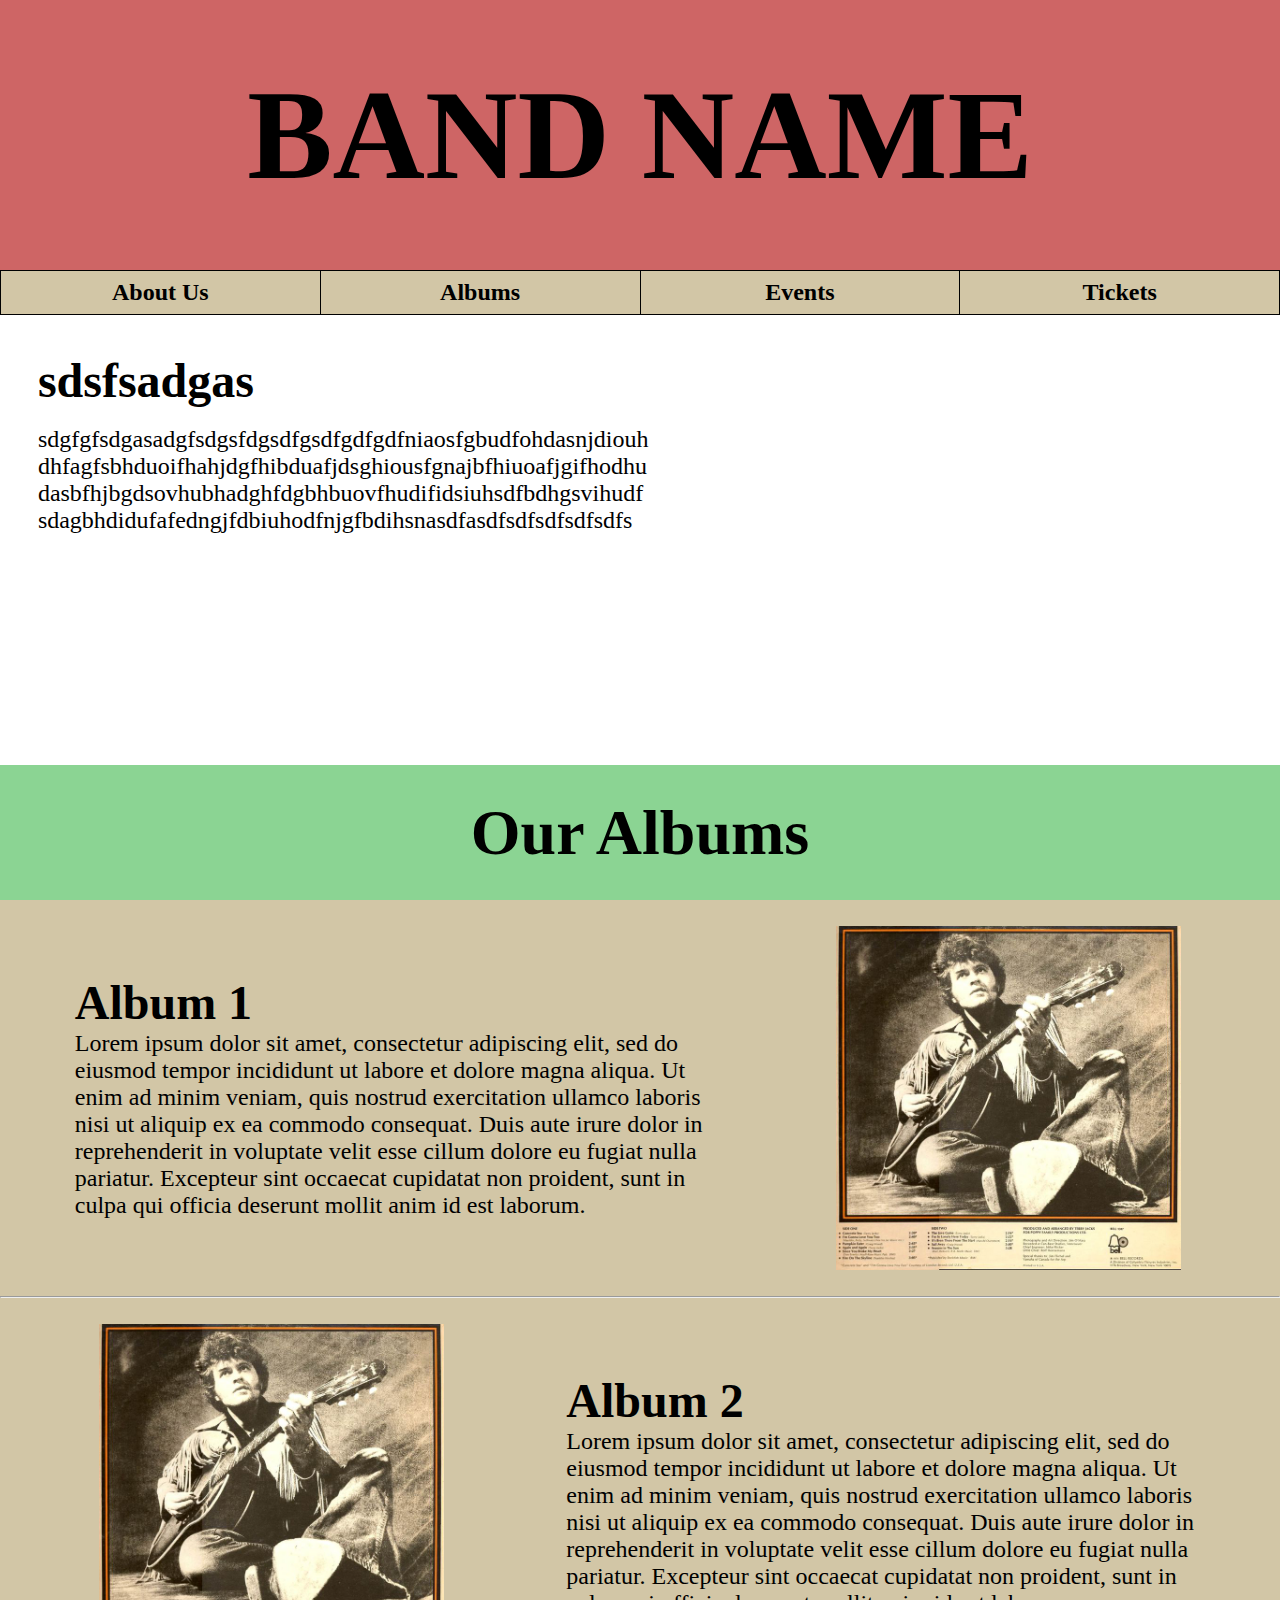
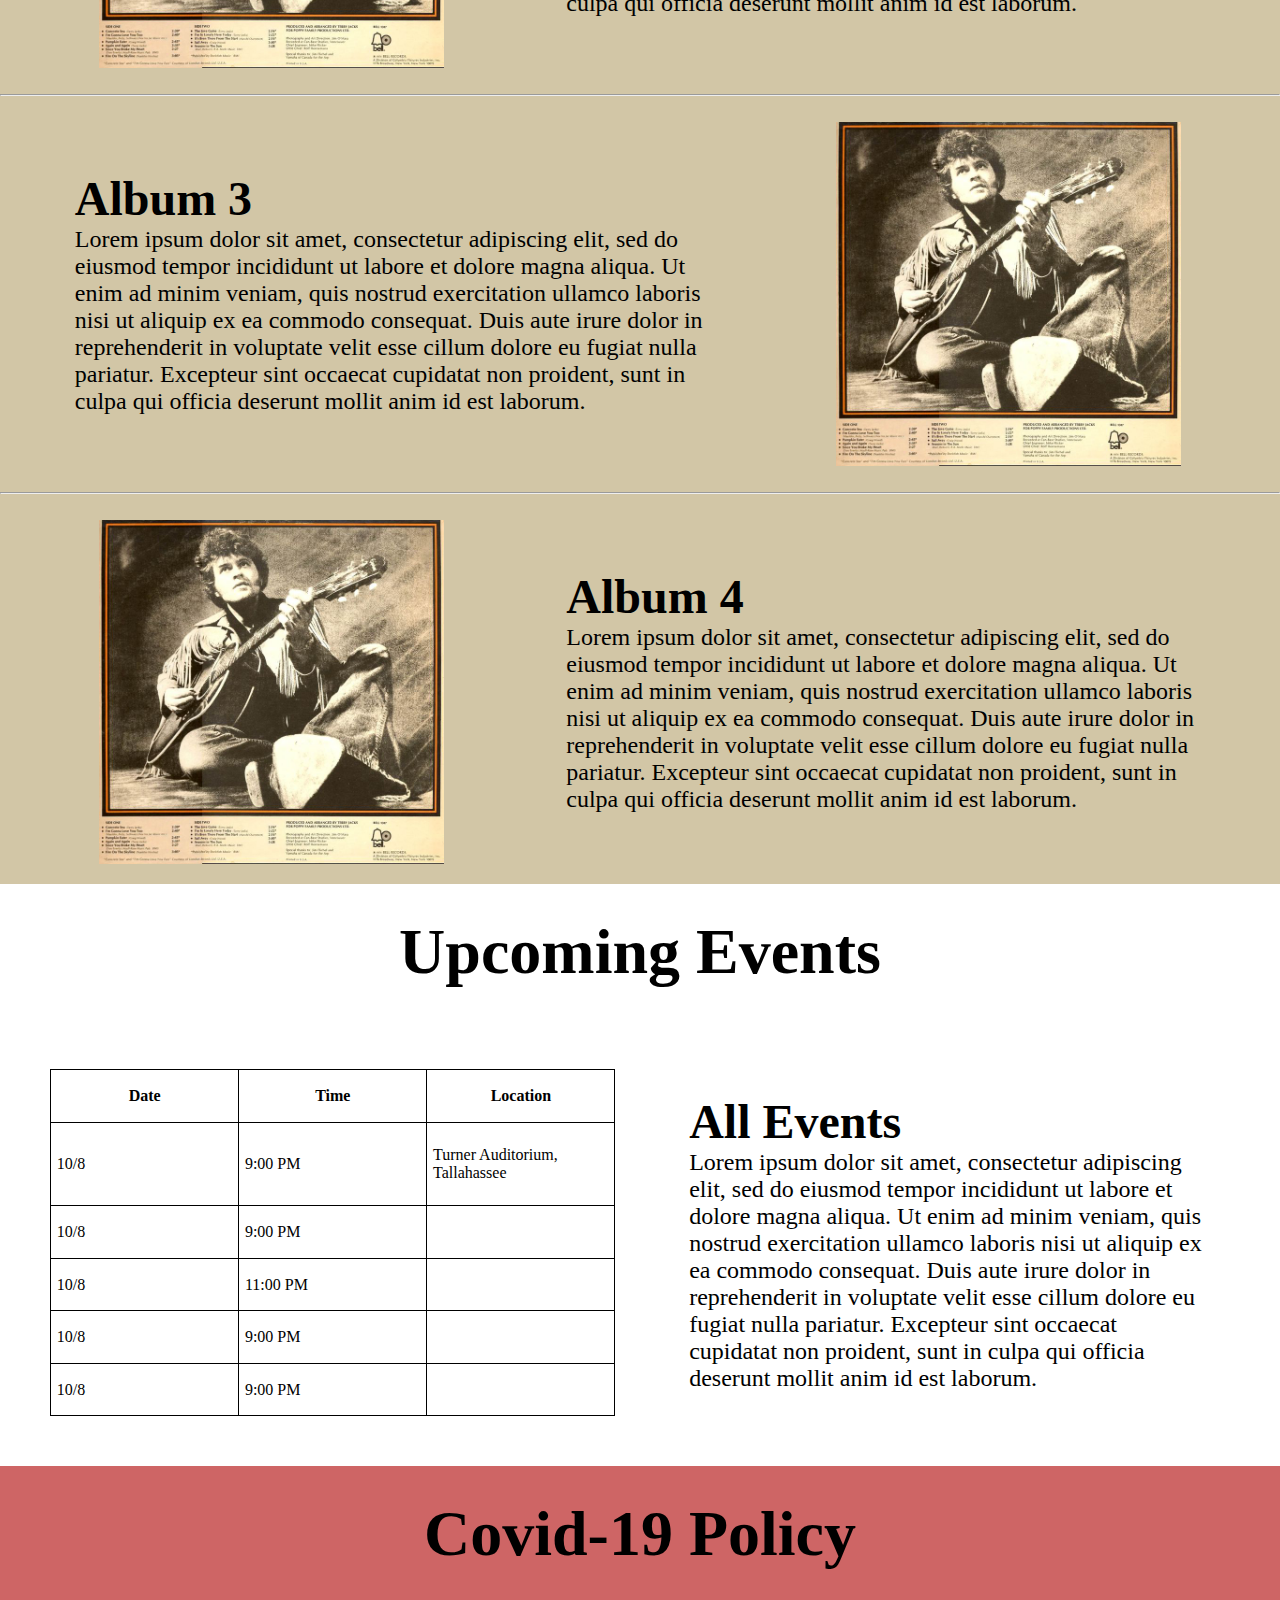
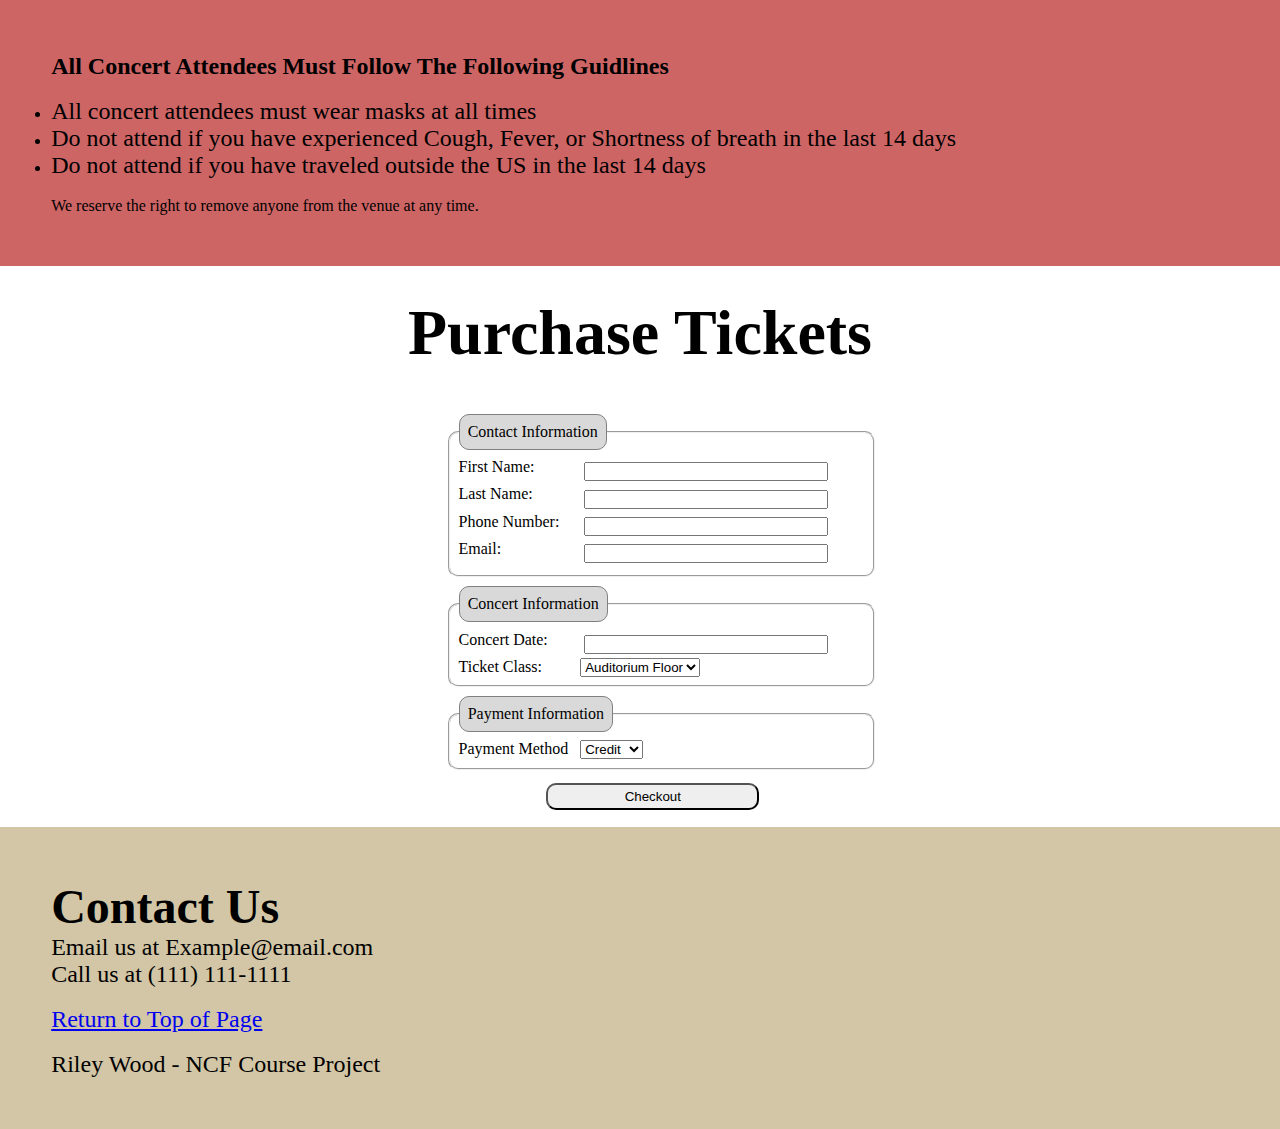
<file: index.html>
<html>
	<head>
		<title>
			PAGE TITLE
		</title>
		<link href="BandWebsiteStyle.css" type="text/css" rel="stylesheet">
	</head>
	<body>
		
		<!--Title-->
			<div id="Top" style="display: flex; background-color:#ce6565; justify-content: center; align-items: center; height: 30%; width: 100%;">
				<h1>BAND NAME</h1>
			</div>
		<!--/Title-->
		<!--NavBar
				<a href="#AboutUs" style="text-decoration: inherit; color: inherit;">
					<div class="menue">
						<h4>About Us</h4>
					</div>
				</a>
				<a href="#Albums" style="text-decoration: inherit; color: inherit;">
					<div class="menue">
						<h4>Albums</h4>
					</div>
				</a>
				<a href="#Events" style="text-decoration: inherit; color: inherit;">
					<div class="menue">
						<h4>Events</h4>
					</div>
				</a>
				<a href="#Tickets" style="text-decoration: inherit; color: inherit;">
					<div class="menue">
					<h4>Tickets</h4>
					</div>
				</a>
		/NavBar-->
			<table class="menueTable" >
				<tr>
					<td class="menueData"><a href="#AboutUs"><h4>About Us</h4></a></td>
					<td class="menueData"><a href="#Albums"><h4>Albums</h4></a></td>
					<td class="menueData"><a href="#Events"><h4>Events</h4></a></td>
					<td class="menueData"><a href="#Tickets"><h4>Tickets</h4></a></td>
				</tr>
			</table>
		<!--About Us-->
			<!--I mad ethis element last and it was the first time I really took a good look at how flexboxes work, I use flexbox properties in plenty of other places throughout this code but this part of the page is the only part where I believe I did them correctly-->
			<div style="display: flex; flex-direction:row; height:50%; padding: 2%">
			<div style="flex-grow: 1; max-width: 50%; margin: 1%;">
				<div>
					<h3>sdsfsadgas</h3>
				</div>
				<br>
				<div>
					<p style="word-wrap:break-word;">[base64]</p>
				</div>
			</div>
			<div style=" max-width: 40%; margin: auto;">
				<iframe width="640" height="360" src="https://www.youtube.com/embed/Uj8-fJ9PDtk" title="YouTube video player" frameborder="0" allow="accelerometer; autoplay; clipboard-write; encrypted-media; gyroscope; picture-in-picture"></iframe>
				<!-- this is the only content I did not write myself. Youtube autogenerated this when I added the viedo-->
			</div>
			</div>	
		<!--/AboutUs-->
		<!--Albums-->
			<div id="Albums" style="display: flex; background-color:#8bd493; justify-content: center; align-items: center; height: 15%; width: 100%;">
				<h2>Our Albums</h2>
			</div>
			<div style="background-color:#d2c6a6; height: 176%; width: 100%;">
				<div class="albumcontainer">
					<div class="textbox" style="width: 60%; height: 100%; justify-content: right;">
						<h3>Album 1</h3>
						<p>Lorem ipsum dolor sit amet, consectetur adipiscing elit, sed do eiusmod tempor incididunt ut labore et dolore magna aliqua. Ut enim ad minim veniam, quis nostrud exercitation ullamco laboris nisi ut aliquip ex ea commodo consequat. Duis aute irure dolor in reprehenderit in voluptate velit esse cillum dolore eu fugiat nulla pariatur. Excepteur sint occaecat cupidatat non proident, sunt in culpa qui officia deserunt mollit anim id est laborum.</p>
					</div>
					<div style=" display: inline-flex; width: 40%; height: 100%;justify-content: center;"><img src="AlbumCover.jpg" height="100%">
					</div>
				</div>
				<hr>
				<div class="albumcontainer">
					<div style=" display: inline-flex; width: 40%; height: 100%; justify-content: center;"><img src="AlbumCover.jpg" height="100%">
					</div>
					<div class="textbox" style="width: 60%; height: 100%; align-items: center; justify-content: center;">
						<h3>Album 2</h3>
						<p>Lorem ipsum dolor sit amet, consectetur adipiscing elit, sed do eiusmod tempor incididunt ut labore et dolore magna aliqua. Ut enim ad minim veniam, quis nostrud exercitation ullamco laboris nisi ut aliquip ex ea commodo consequat. Duis aute irure dolor in reprehenderit in voluptate velit esse cillum dolore eu fugiat nulla pariatur. Excepteur sint occaecat cupidatat non proident, sunt in culpa qui officia deserunt mollit anim id est laborum.</p>
					</div>
				</div>
				<hr>
				<div class="albumcontainer">
					<div class="textbox" style="width: 60%; height: 100%; justify-content: right;">
						<h3>Album 3</h3>
						<p>Lorem ipsum dolor sit amet, consectetur adipiscing elit, sed do eiusmod tempor incididunt ut labore et dolore magna aliqua. Ut enim ad minim veniam, quis nostrud exercitation ullamco laboris nisi ut aliquip ex ea commodo consequat. Duis aute irure dolor in reprehenderit in voluptate velit esse cillum dolore eu fugiat nulla pariatur. Excepteur sint occaecat cupidatat non proident, sunt in culpa qui officia deserunt mollit anim id est laborum.</p>
					</div>
					<div style=" display: inline-flex; width: 40%; height: 100%;justify-content: center;"><img src="AlbumCover.jpg" height="100%">
					</div>
				</div>
				<hr>
				<div class="albumcontainer">
					<div style=" display: inline-flex; width: 40%; height: 100%; justify-content: center;"><img src="AlbumCover.jpg" height="100%">
					</div>
					<div class="textbox" style="width: 60%; height: 100%; align-items: center; justify-content: center;">
						<h3>Album 4</h3>
						<p>Lorem ipsum dolor sit amet, consectetur adipiscing elit, sed do eiusmod tempor incididunt ut labore et dolore magna aliqua. Ut enim ad minim veniam, quis nostrud exercitation ullamco laboris nisi ut aliquip ex ea commodo consequat. Duis aute irure dolor in reprehenderit in voluptate velit esse cillum dolore eu fugiat nulla pariatur. Excepteur sint occaecat cupidatat non proident, sunt in culpa qui officia deserunt mollit anim id est laborum.</p>
					</div>
				</div>
			</div>
		<!--/Albums-->
		<!--UpcomingEvents-->
			<div id="Events" style="display: flex; justify-content: center; align-items: center; height: 15%; width: 100%;">
				<h2>Upcoming Events</h2>
			</div>
			<div style="display: flex; margin: 2%;">
				<span style=" display: inline-flex; width: 50%;  justify-content: center; padding: 2%;">
					<table class="concertTable">
						<tr>
							<th class="concertData">Date</th>
							<th class="concertData">Time</th>
							<th class="concertData">Location</th>
						</tr>
						<tr>
							<td>10/8</td>
							<td>9:00 PM</td>
							<td>Turner Auditorium, Tallahassee</td>
						</tr>
						<tr>
							<td>10/8</td>
							<td>9:00 PM</td>
							<td></td>
						</tr>
						<tr>
							<td>10/8</td>
							<td>11:00 PM</td>
							<td></td>
						</tr>
						<tr>
							<td>10/8</td>
							<td>9:00 PM</td>
							<td></td>
						</tr>
						<tr>
							<td>10/8</td>
							<td>9:00 PM</td>
							<td></td>
						</tr>
					</table>
				</span>
				<span class="textbox" style="max-width: 50%;">
					<h3>All Events</h3>
					<p>Lorem ipsum dolor sit amet, consectetur adipiscing elit, sed do eiusmod tempor incididunt ut labore et dolore magna aliqua. Ut enim ad minim veniam, quis nostrud exercitation ullamco laboris nisi ut aliquip ex ea commodo consequat. Duis aute irure dolor in reprehenderit in voluptate velit esse cillum dolore eu fugiat nulla pariatur. Excepteur sint occaecat cupidatat non proident, sunt in culpa qui officia deserunt mollit anim id est laborum.</p>
				</span>
			</div>
			<div style="display: flex; background-color: #ce6565; height: 15%; justify-content: center; align-items: center;">
				<h2>Covid-19 Policy</h2>
			</div>
			<div class="textbox" style="background-color: #ce6565; width: 100%;">
				<h4 style="text-transform: capitalize;">All concert attendees must follow the following guidlines</h4>
				<br />
				<ul>
					<li><p>All concert attendees must wear masks at all times</p></li>
					<li><p>Do not attend if you have experienced Cough, Fever, or Shortness of breath in the last 14 days</p></li>
					<li><p>Do not attend if you have traveled outside the US in the last 14 days</p></li>
				</ul>
				<br />
				<p style="font-size: 1em;">We reserve the right to remove anyone from the venue at any time.</p>
			</div>
		<!--/UpcomingEvents-->
		<!--Ticket Selection-->
			<div id="Tickets">
				<div style="display: flex; justify-content: center; align-items: center; height: 15%;">
					<h2>Purchase Tickets</h2>
				</div>
				<form>
				<div style="margin: 3%; width: 100%;">
				<div style=" width: 100%; margin: 2%;">
					<fieldset>
						<legend>Contact Information</legend>
						<label for="fname" class="formLabel">First Name:</label>
						<input type="text" name="fname">
						<label for="lname" class="formLabel">Last Name:</label>
						<input type="text" name="lname">
						<label for="phone#" class="formLabel">Phone Number:</label>
						<input type="Phone" name="phone#">
						<label for="Email" class="formLabel">Email:</label>
						<input type="text" name="Email:">
					</fieldset>
				</div>
				<div style="width: 100%; margin: 2%;">
				<fieldset>
						<legend>Concert Information</legend>
						<label for="CDate" class="formLabel">Concert Date:</label>
						<input type="text" name="CDate">
						<label for="TClass" class="formLabel">Ticket Class:</label>
						<select name="TClass">
							<option value="auditoriumFloor">Auditorium Floor</option>
							<option value="firstTier">First Floor</option>
							<option value="balcony">Balcony</option>
						</select>
					</fieldset>
				</div>
				<div style="width: 100%; margin: 2%;">
				<fieldset>
						<legend>Payment Information</legend>
						<label for="ptype" class="formLabel">Payment Method</label>
						<select name="PType">
							<option value="auditoriumFloor">Credit</option>
							<option value="firstTier">Debit</option>
							<option value="balcony">Paypal</option>
						</select>
					</fieldset>
				</div>
				<input type="submit" value="Checkout" class="Submit">
			</div>
			</form>
			</div>
		<!--/ticket Selection-->
		<!--Footer-->
			<div style="background-color: #d2c6a6; width: 100%;" class="textbox">
				<h3>Contact Us</h3>
					<p>Email us at <a mailto:"example@emai.com">Example@email.com</a></p>
					<p>Call us at (111) 111-1111</p>
					<br />
					<p><a href="#top">Return to Top of Page</a></p>
					<br />
					<p>Riley Wood - NCF Course Project</p>
			</div>
		<!--/Footer-->
	</body>
</html>
</file>
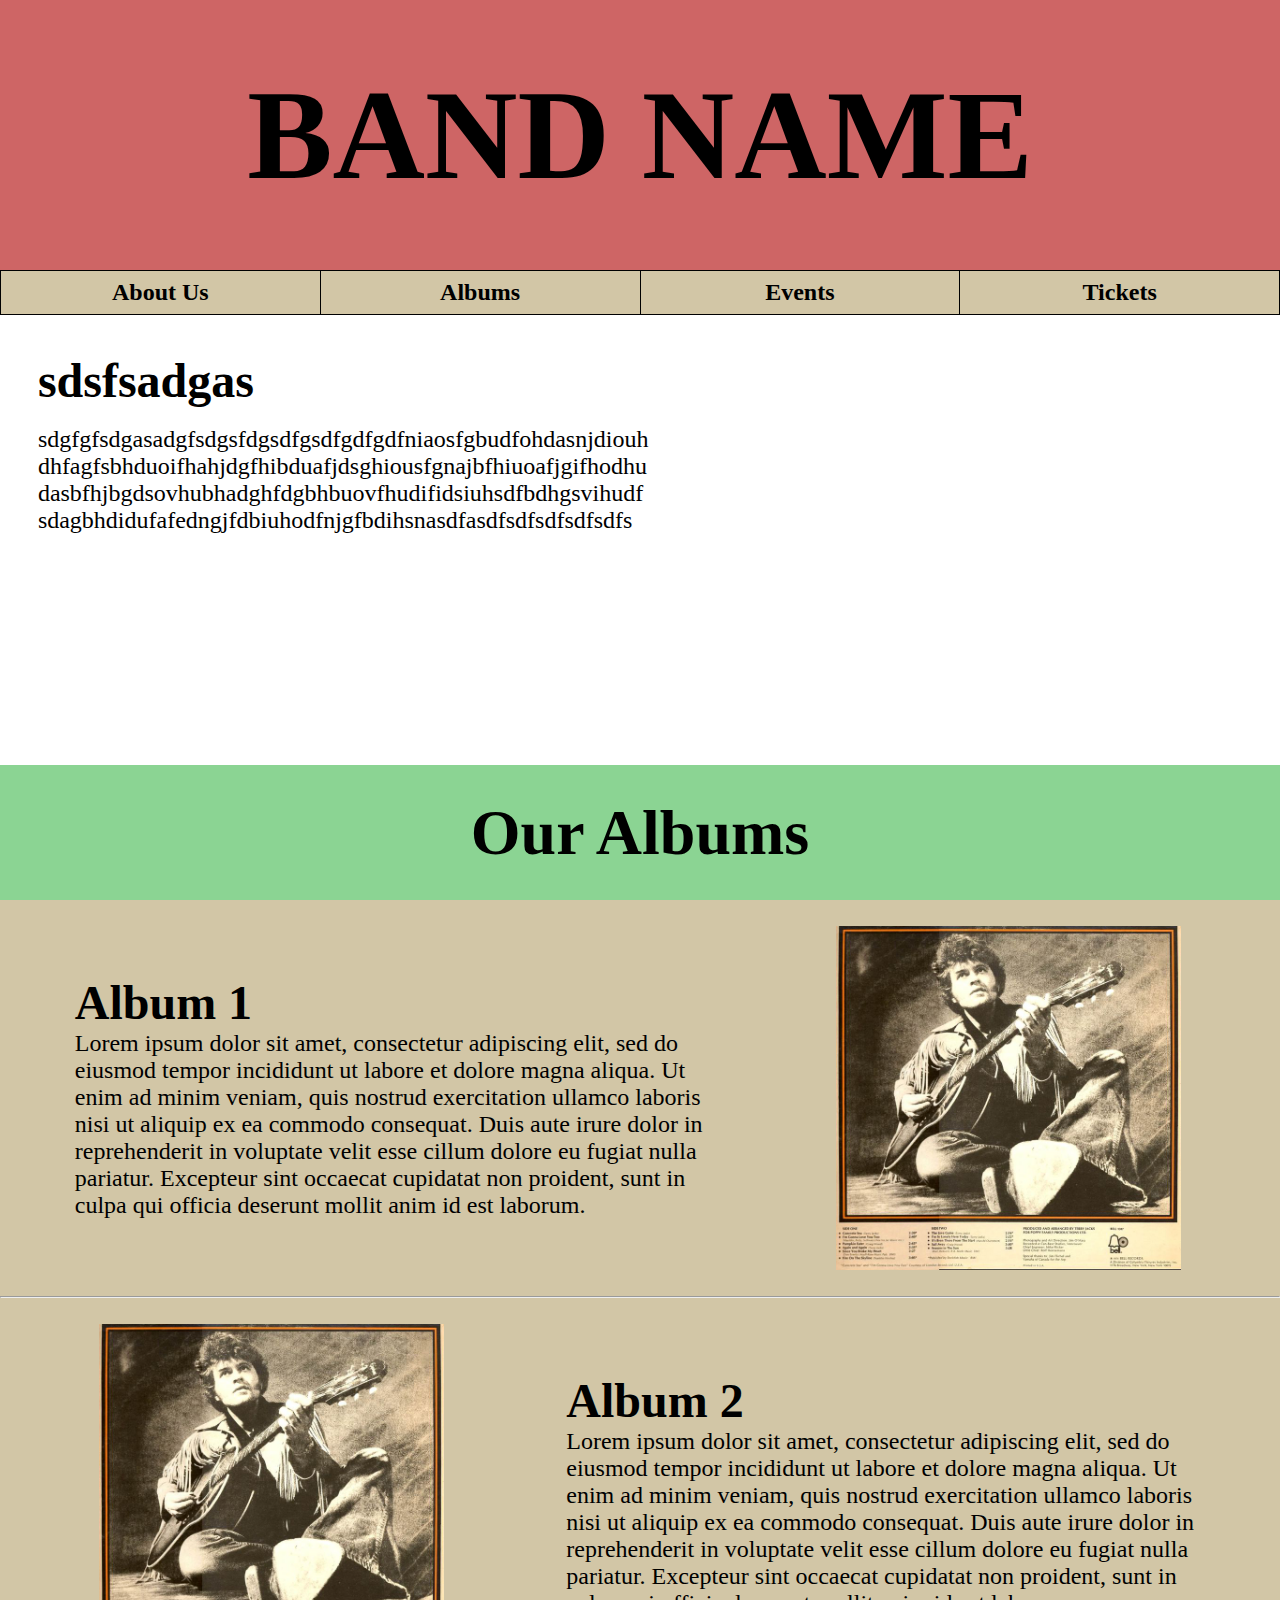
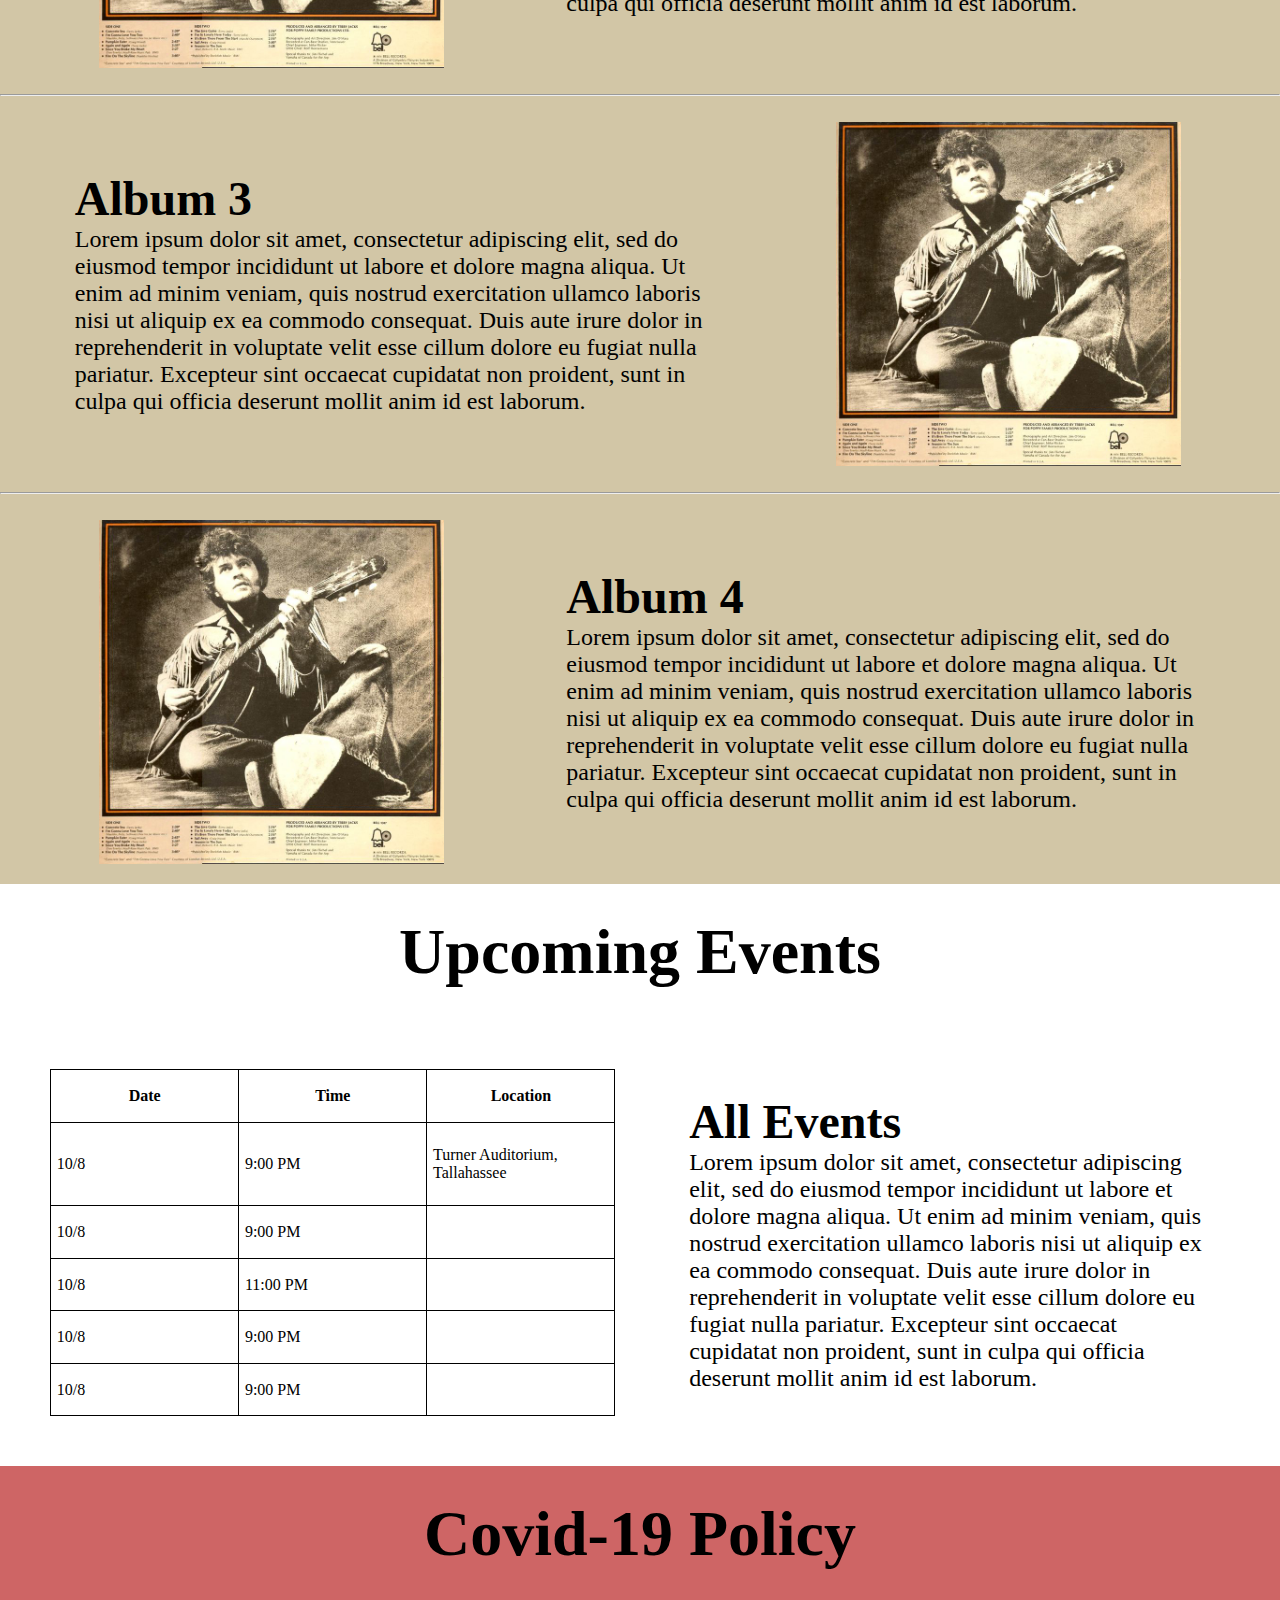
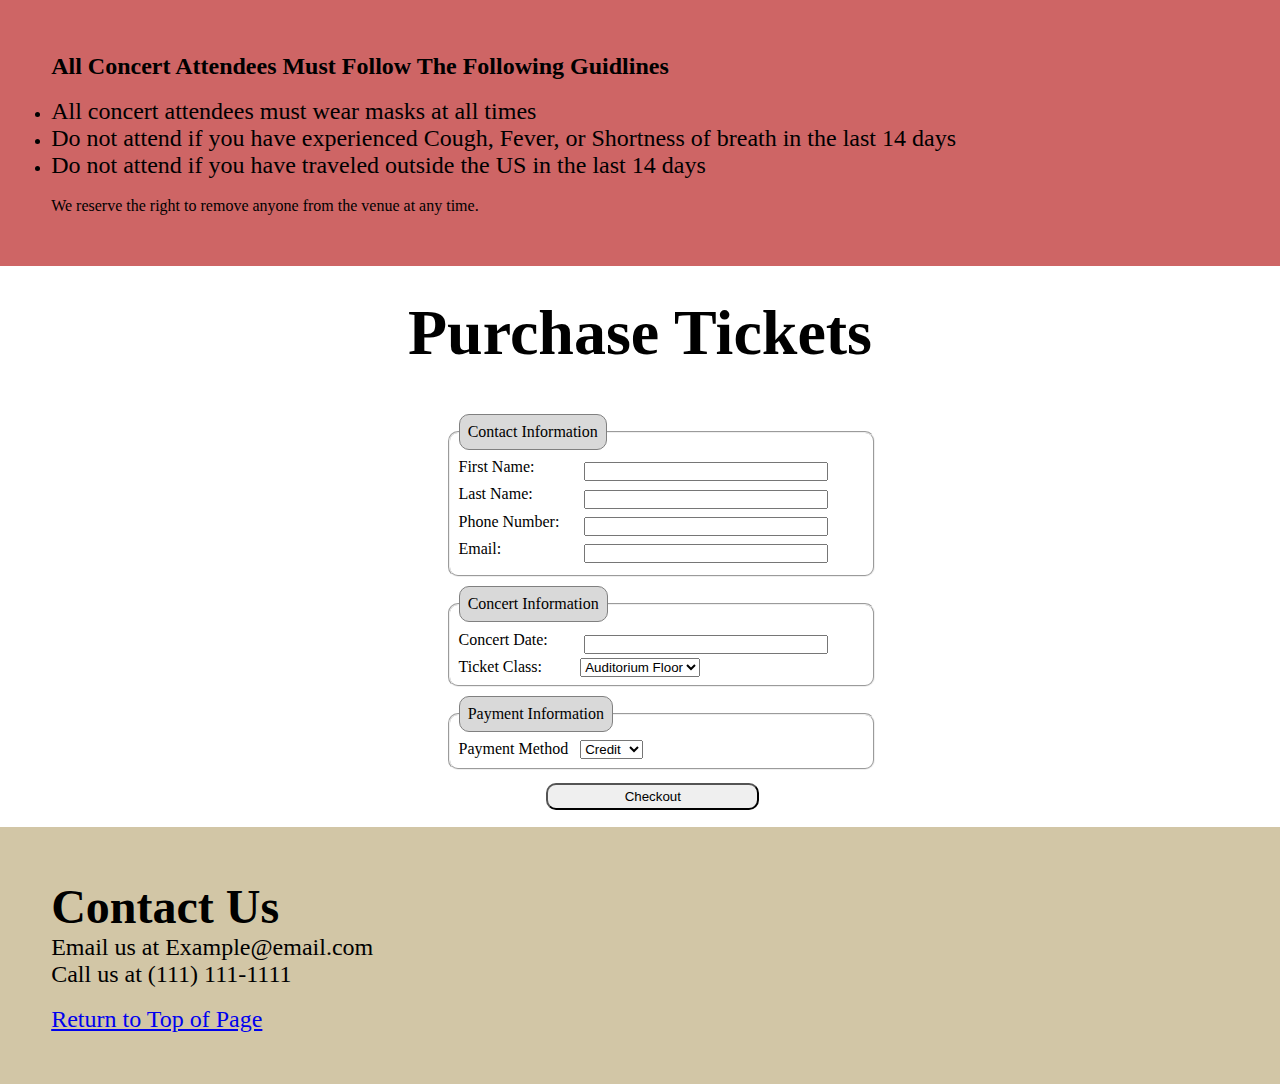
<file: index.html.html>
<html>
	<head>
		<title>
			PAGE TITLE
		</title>
		<link href="BandWebsiteStyle.css" type="text/css" rel="stylesheet">
	</head>
	<body>
		
		<!--Title-->
			<div id="Top" style="display: flex; background-color:#ce6565; justify-content: center; align-items: center; height: 30%; width: 100%;">
				<h1>BAND NAME</h1>
			</div>
		<!--/Title-->
		<!--NavBar
				<a href="#AboutUs" style="text-decoration: inherit; color: inherit;">
					<div class="menue">
						<h4>About Us</h4>
					</div>
				</a>
				<a href="#Albums" style="text-decoration: inherit; color: inherit;">
					<div class="menue">
						<h4>Albums</h4>
					</div>
				</a>
				<a href="#Events" style="text-decoration: inherit; color: inherit;">
					<div class="menue">
						<h4>Events</h4>
					</div>
				</a>
				<a href="#Tickets" style="text-decoration: inherit; color: inherit;">
					<div class="menue">
					<h4>Tickets</h4>
					</div>
				</a>
		/NavBar-->
			<table class="menueTable" >
				<tr>
					<td class="menueData"><a href="#AboutUs"><h4>About Us</h4></a></td>
					<td class="menueData"><a href="#Albums"><h4>Albums</h4></a></td>
					<td class="menueData"><a href="#Events"><h4>Events</h4></a></td>
					<td class="menueData"><a href="#Tickets"><h4>Tickets</h4></a></td>
				</tr>
			</table>
		<!--About Us-->
			<!--I mad ethis element last and it was the first time I really took a good look at how flexboxes work, I use flexbox properties in plenty of other places throughout this code but this part of the page is the only part where I believe I did them correctly-->
			<div style="display: flex; flex-direction:row; height:50%; padding: 2%">
			<div style="flex-grow: 1; max-width: 50%; margin: 1%;">
				<div>
					<h3>sdsfsadgas</h3>
				</div>
				<br>
				<div>
					<p style="word-wrap:break-word;">[base64]</p>
				</div>
			</div>
			<div style=" max-width: 40%; margin: auto;">
				<iframe width="640" height="360" src="https://www.youtube.com/embed/Uj8-fJ9PDtk" title="YouTube video player" frameborder="0" allow="accelerometer; autoplay; clipboard-write; encrypted-media; gyroscope; picture-in-picture"></iframe>
				<!-- this is the only content I did not write myself. Youtube autogenerated this when I added the viedo-->
			</div>
			</div>	
		<!--/AboutUs-->
		<!--Albums-->
			<div id="Albums" style="display: flex; background-color:#8bd493; justify-content: center; align-items: center; height: 15%; width: 100%;">
				<h2>Our Albums</h2>
			</div>
			<div style="background-color:#d2c6a6; height: 176%; width: 100%;">
				<div class="albumcontainer">
					<div class="textbox" style="width: 60%; height: 100%; justify-content: right;">
						<h3>Album 1</h3>
						<p>Lorem ipsum dolor sit amet, consectetur adipiscing elit, sed do eiusmod tempor incididunt ut labore et dolore magna aliqua. Ut enim ad minim veniam, quis nostrud exercitation ullamco laboris nisi ut aliquip ex ea commodo consequat. Duis aute irure dolor in reprehenderit in voluptate velit esse cillum dolore eu fugiat nulla pariatur. Excepteur sint occaecat cupidatat non proident, sunt in culpa qui officia deserunt mollit anim id est laborum.</p>
					</div>
					<div style=" display: inline-flex; width: 40%; height: 100%;justify-content: center;"><img src="AlbumCover.jpg" height="100%">
					</div>
				</div>
				<hr>
				<div class="albumcontainer">
					<div style=" display: inline-flex; width: 40%; height: 100%; justify-content: center;"><img src="AlbumCover.jpg" height="100%">
					</div>
					<div class="textbox" style="width: 60%; height: 100%; align-items: center; justify-content: center;">
						<h3>Album 2</h3>
						<p>Lorem ipsum dolor sit amet, consectetur adipiscing elit, sed do eiusmod tempor incididunt ut labore et dolore magna aliqua. Ut enim ad minim veniam, quis nostrud exercitation ullamco laboris nisi ut aliquip ex ea commodo consequat. Duis aute irure dolor in reprehenderit in voluptate velit esse cillum dolore eu fugiat nulla pariatur. Excepteur sint occaecat cupidatat non proident, sunt in culpa qui officia deserunt mollit anim id est laborum.</p>
					</div>
				</div>
				<hr>
				<div class="albumcontainer">
					<div class="textbox" style="width: 60%; height: 100%; justify-content: right;">
						<h3>Album 3</h3>
						<p>Lorem ipsum dolor sit amet, consectetur adipiscing elit, sed do eiusmod tempor incididunt ut labore et dolore magna aliqua. Ut enim ad minim veniam, quis nostrud exercitation ullamco laboris nisi ut aliquip ex ea commodo consequat. Duis aute irure dolor in reprehenderit in voluptate velit esse cillum dolore eu fugiat nulla pariatur. Excepteur sint occaecat cupidatat non proident, sunt in culpa qui officia deserunt mollit anim id est laborum.</p>
					</div>
					<div style=" display: inline-flex; width: 40%; height: 100%;justify-content: center;"><img src="AlbumCover.jpg" height="100%">
					</div>
				</div>
				<hr>
				<div class="albumcontainer">
					<div style=" display: inline-flex; width: 40%; height: 100%; justify-content: center;"><img src="AlbumCover.jpg" height="100%">
					</div>
					<div class="textbox" style="width: 60%; height: 100%; align-items: center; justify-content: center;">
						<h3>Album 4</h3>
						<p>Lorem ipsum dolor sit amet, consectetur adipiscing elit, sed do eiusmod tempor incididunt ut labore et dolore magna aliqua. Ut enim ad minim veniam, quis nostrud exercitation ullamco laboris nisi ut aliquip ex ea commodo consequat. Duis aute irure dolor in reprehenderit in voluptate velit esse cillum dolore eu fugiat nulla pariatur. Excepteur sint occaecat cupidatat non proident, sunt in culpa qui officia deserunt mollit anim id est laborum.</p>
					</div>
				</div>
			</div>
		<!--/Albums-->
		<!--UpcomingEvents-->
			<div id="Events" style="display: flex; justify-content: center; align-items: center; height: 15%; width: 100%;">
				<h2>Upcoming Events</h2>
			</div>
			<div style="display: flex; margin: 2%;">
				<span style=" display: inline-flex; width: 50%;  justify-content: center; padding: 2%;">
					<table class="concertTable">
						<tr>
							<th class="concertData">Date</th>
							<th class="concertData">Time</th>
							<th class="concertData">Location</th>
						</tr>
						<tr>
							<td>10/8</td>
							<td>9:00 PM</td>
							<td>Turner Auditorium, Tallahassee</td>
						</tr>
						<tr>
							<td>10/8</td>
							<td>9:00 PM</td>
							<td></td>
						</tr>
						<tr>
							<td>10/8</td>
							<td>11:00 PM</td>
							<td></td>
						</tr>
						<tr>
							<td>10/8</td>
							<td>9:00 PM</td>
							<td></td>
						</tr>
						<tr>
							<td>10/8</td>
							<td>9:00 PM</td>
							<td></td>
						</tr>
					</table>
				</span>
				<span class="textbox" style="max-width: 50%;">
					<h3>All Events</h3>
					<p>Lorem ipsum dolor sit amet, consectetur adipiscing elit, sed do eiusmod tempor incididunt ut labore et dolore magna aliqua. Ut enim ad minim veniam, quis nostrud exercitation ullamco laboris nisi ut aliquip ex ea commodo consequat. Duis aute irure dolor in reprehenderit in voluptate velit esse cillum dolore eu fugiat nulla pariatur. Excepteur sint occaecat cupidatat non proident, sunt in culpa qui officia deserunt mollit anim id est laborum.</p>
				</span>
			</div>
			<div style="display: flex; background-color: #ce6565; height: 15%; justify-content: center; align-items: center;">
				<h2>Covid-19 Policy</h2>
			</div>
			<div class="textbox" style="background-color: #ce6565; width: 100%;">
				<h4 style="text-transform: capitalize;">All concert attendees must follow the following guidlines</h4>
				<br />
				<ul>
					<li><p>All concert attendees must wear masks at all times</p></li>
					<li><p>Do not attend if you have experienced Cough, Fever, or Shortness of breath in the last 14 days</p></li>
					<li><p>Do not attend if you have traveled outside the US in the last 14 days</p></li>
				</ul>
				<br />
				<p style="font-size: 1em;">We reserve the right to remove anyone from the venue at any time.</p>
			</div>
		<!--/UpcomingEvents-->
		<!--Ticket Selection-->
			<div id="Tickets">
				<div style="display: flex; justify-content: center; align-items: center; height: 15%;">
					<h2>Purchase Tickets</h2>
				</div>
				<form>
				<div style="margin: 3%; width: 100%;">
				<div style=" width: 100%; margin: 2%;">
					<fieldset>
						<legend>Contact Information</legend>
						<label for="fname" class="formLabel">First Name:</label>
						<input type="text" name="fname">
						<label for="lname" class="formLabel">Last Name:</label>
						<input type="text" name="lname">
						<label for="phone#" class="formLabel">Phone Number:</label>
						<input type="Phone" name="phone#">
						<label for="Email" class="formLabel">Email:</label>
						<input type="text" name="Email:">
					</fieldset>
				</div>
				<div style="width: 100%; margin: 2%;">
				<fieldset>
						<legend>Concert Information</legend>
						<label for="CDate" class="formLabel">Concert Date:</label>
						<input type="text" name="CDate">
						<label for="TClass" class="formLabel">Ticket Class:</label>
						<select name="TClass">
							<option value="auditoriumFloor">Auditorium Floor</option>
							<option value="firstTier">First Floor</option>
							<option value="balcony">Balcony</option>
						</select>
					</fieldset>
				</div>
				<div style="width: 100%; margin: 2%;">
				<fieldset>
						<legend>Payment Information</legend>
						<label for="ptype" class="formLabel">Payment Method</label>
						<select name="PType">
							<option value="auditoriumFloor">Credit</option>
							<option value="firstTier">Debit</option>
							<option value="balcony">Paypal</option>
						</select>
					</fieldset>
				</div>
				<input type="submit" value="Checkout" class="Submit">
			</div>
			</form>
			</div>
		<!--/ticket Selection-->
		<!--Footer-->
			<div style="background-color: #d2c6a6; width: 100%;" class="textbox">
				<h3>Contact Us</h3>
					<p>Email us at <a mailto:"example@emai.com">Example@email.com</a></p>
					<p>Call us at (111) 111-1111</p>
					<br />
					<p><a href="#top">Return to Top of Page</a></p>
			</div>
		<!--/Footer-->
	</body>
</html>
</file>
<file: BandWebsiteStyle.css>
* { 
				margin: 0;
				padding: 0;
				box-sizing: border-box;
				/* got this from https://www.freecodecamp.org/news/html-page-width-height/ I had  areal struggle with items not spanning the page before i discovered the mythical css reset.*/
			}
			/*
			.menue {
				display: inline-block;
				background-color: #d2c6a6;
				width: 25%;
				height: 5%;
				padding: .25%;
				margin: -.175%;
				align-items: center;
				justify-content: center;
				cursor: pointer;
				position: sticky;
				top: 0;
				box-sizing: border-box;
				border-width: .1%;
				border-color: #5B533E;
				border-style: inset;
				border-collapse: collapse;
			}
			.menue:hover {
				background-color: #B1A27C;
			}
			*/
			.textbox {
				display: inline-block;
				margin: 0;
				padding: 4% ;
			}
			.albumcontainer {
				height: 25%;
				width: 100%;
				display: inline-flex;
				padding: 2%;
			}
			.menueTable {
				width: 100%; 
				height: 5%;
				border-collapse:  collapse; 
				background-color: #d2c6a6; 
				text-align: center; 
				border: 1px solid black;
				position: sticky;
				top: 0;
			}
			.menueData {
				border: 1px solid black;
				width: 25%;
			}
			.concertTable {
				width: 100%;
				border-collapse: collapse;
			}
			.concertData {
				width: 33%;
				empty-cells: show;
			}
			table.concertTable td,th {
				border: 1px solid black;
				padding: 1%;

			}
			h1 {
				font-size: 8em;
			}
			h2 {
				font-size: 4em;
			}
			h3 {
				font-size: 3em;
			}
			h4 {
				font-size: 1.5em;
			}
			p {
				font-size: 1.5em;
			}
			table.menueTable td:hover{
				background-color: #B1A27C;
			}
			table.menueTable a {
				color: black;
				text-decoration: none;
			}
			legend {
				border: 1px solid grey;
				border-radius: 10px;
				padding: 2%;
				background-color: #d9d9d9;
			}
			fieldset {
				border-radius: 10px;
				padding: 2%;
			}
			.formLabel {
				width: 30%;
				float: left;
			}
			.submit {
				width: 50%;
				margin-left: 25%;
				border-radius: 10px;
				padding: 1%;
			}
			input {
				width: 60%;
				margin: 1%;
			}
			input>text:hover {
				cursor: text;
			}
			select:hover {
				cursor: pointer;
			} 
			input>submit:hover	{
				cursor: pointer;
			}
			form {
				margin-left: 33.333%;
				margin-right: 33.33333%;
			}
</file>
